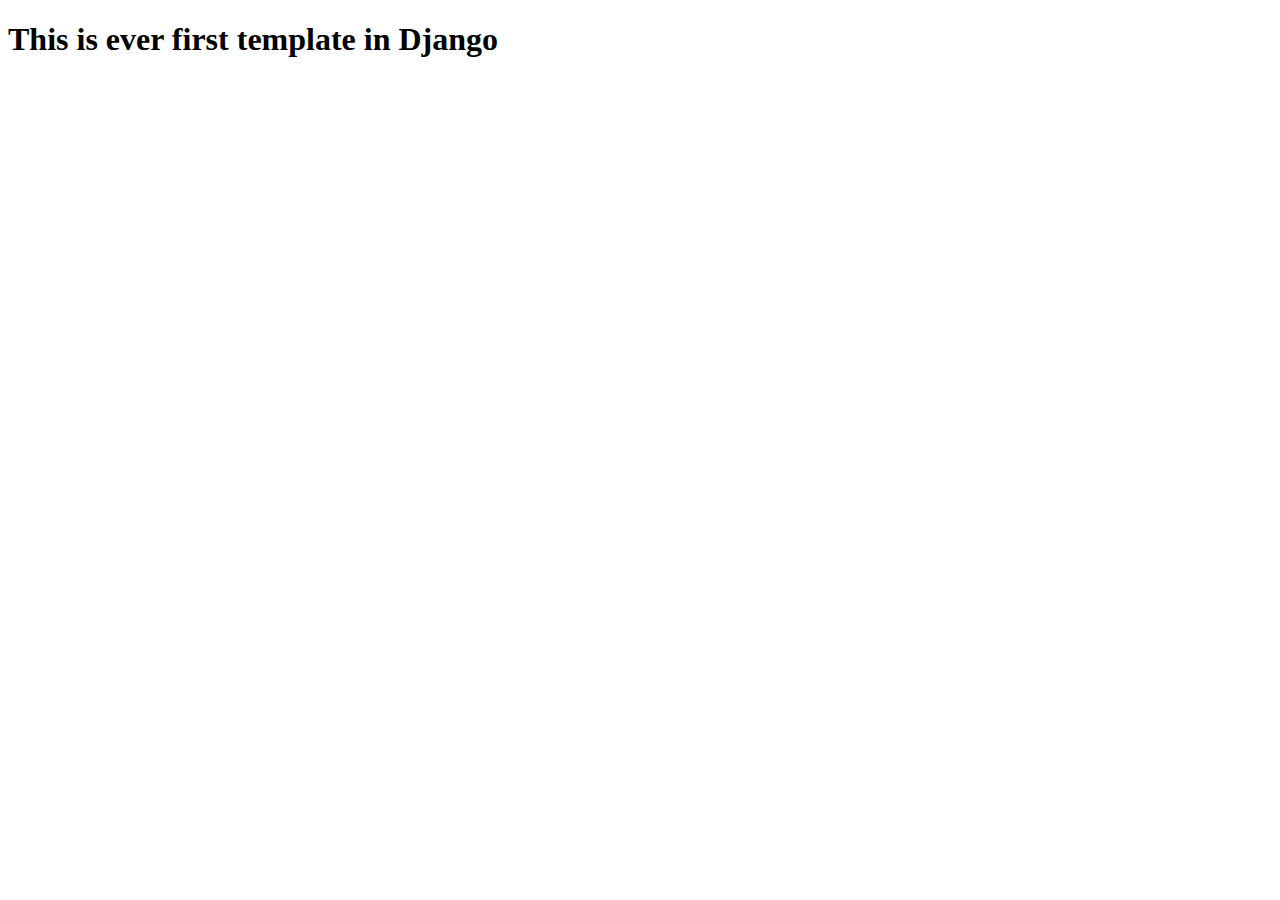
<file: third_project/Templates/index.html>
<!DOCTYPE html>
<html lang="en">
<head>
    <meta charset="UTF-8">
    <meta http-equiv="X-UA-Compatible" content="IE=edge">
    <meta name="viewport" content="width=device-width, initial-scale=1.0">
    <title>Template</title>
</head>
<body>
    <h1>This is ever first template in Django</h1>
</body>
</html>
</file>
